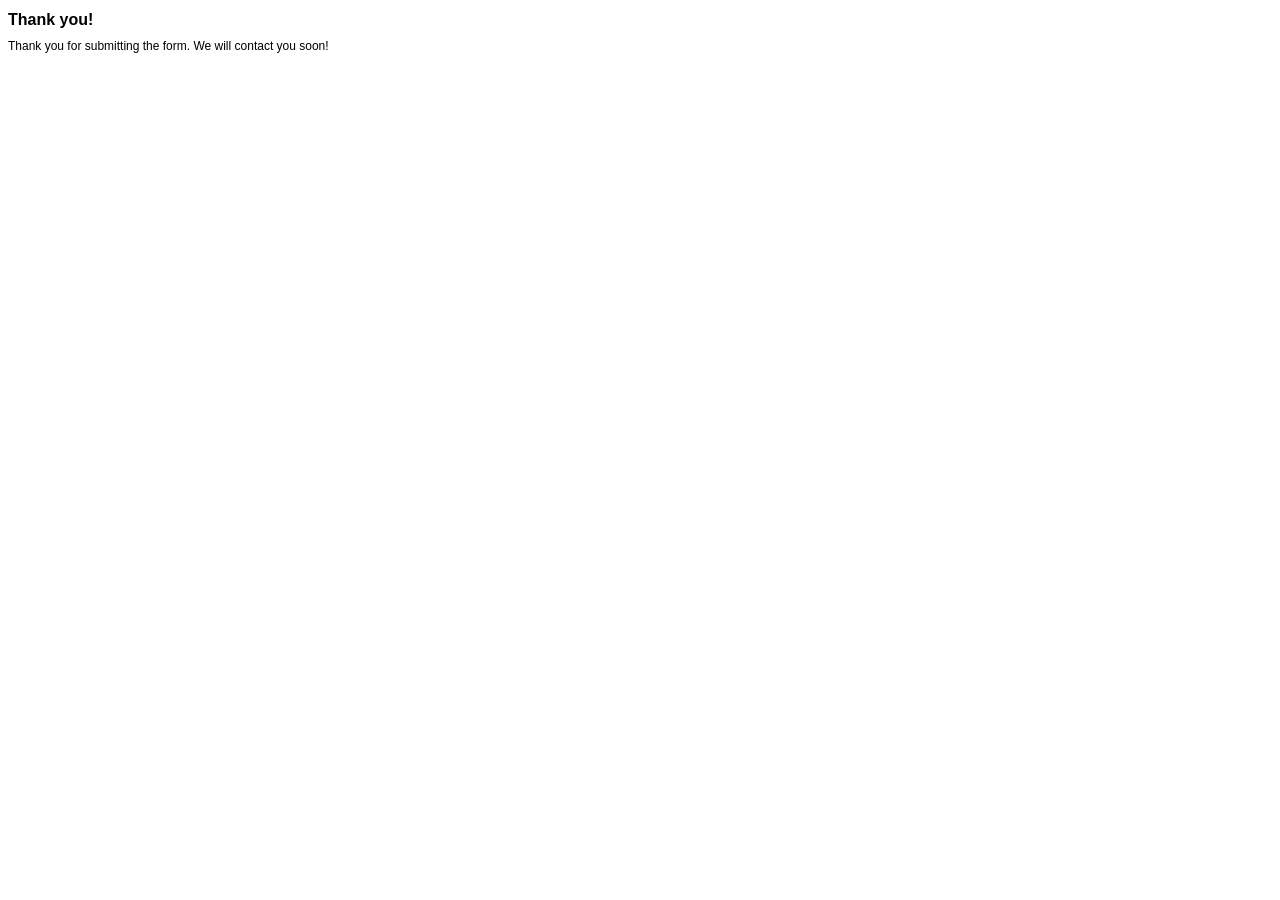
<file: php-email-contact-form/contact-form-thank-you.html>
<!DOCTYPE HTML PUBLIC "-//W3C//DTD HTML 4.01 Transitional//EN" "http://www.w3.org/TR/html4/loose.dtd"> 
<html>
<head>
	<title>Thank you!</title>
<!-- define some style elements-->
<style>
h1
{
	font-family : Arial, Helvetica, sans-serif;
	font-size : 16px;
    font-weight : bold;
}
label,a,body
{
	font-family : Arial, Helvetica, sans-serif;
	font-size : 12px; 
}

</style>	
<!-- a helper script for vaidating the form-->
</head>	
</head>

<body>
<h1>Thank you!</h1>
Thank you for submitting the form. We will contact you soon!


</body>
</html>
</file>
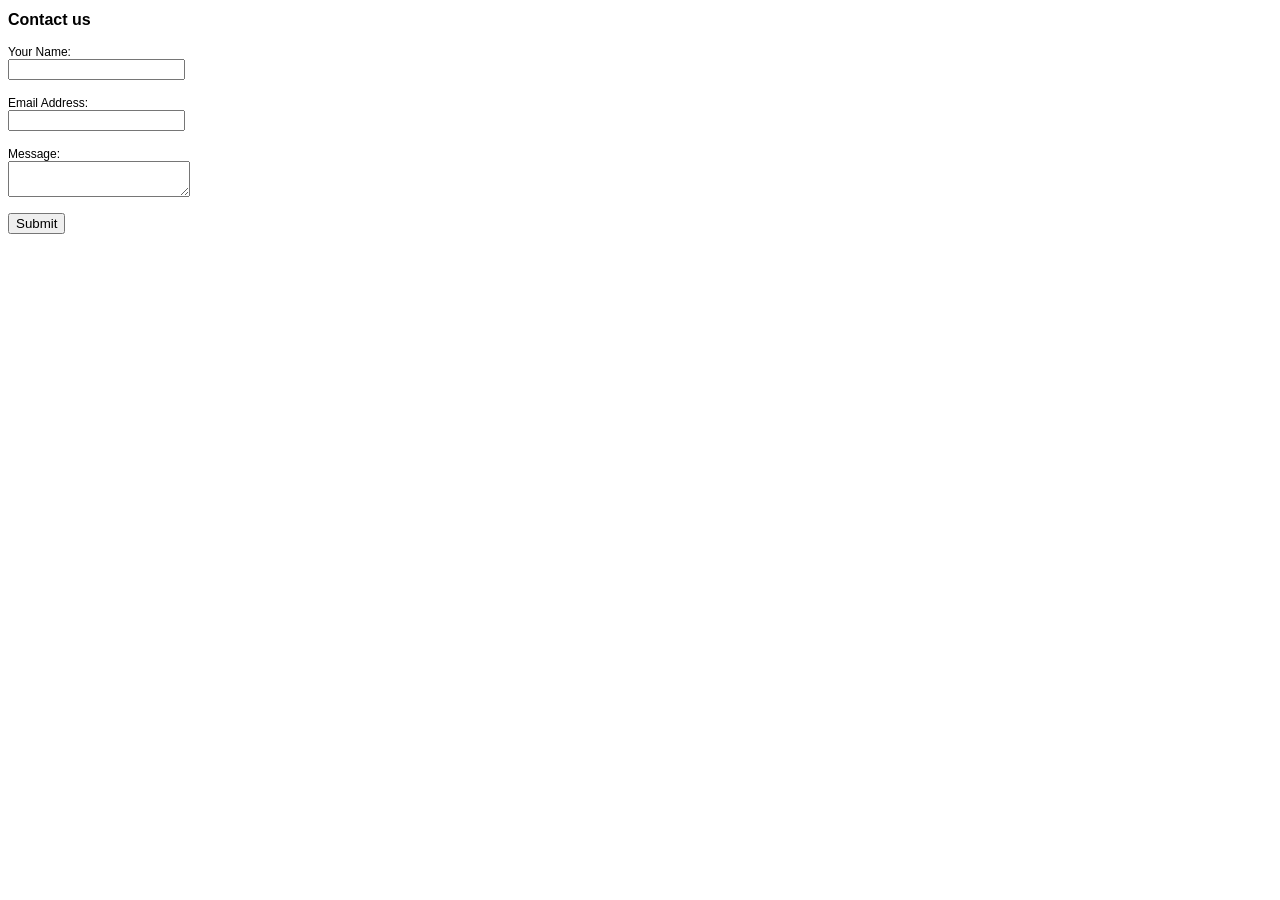
<file: php-email-contact-form/contact-form.html>
<!DOCTYPE HTML PUBLIC "-//W3C//DTD HTML 4.01 Transitional//EN" "http://www.w3.org/TR/html4/loose.dtd"> 
<html>
<head>
	<title>Contact us</title>
<!-- define some style elements-->
<style>
h1
{
	font-family : Arial, Helvetica, sans-serif;
	font-size : 16px;
    font-weight : bold;
}
label,a 
{
	font-family : Arial, Helvetica, sans-serif;
	font-size : 12px; 
}

</style>	
<!-- a helper script for vaidating the form-->
<script language="JavaScript" src="scripts/gen_validatorv31.js" type="text/javascript"></script>
</head>	
</head>

<body>
<h1>Contact us</h1>
<form method="POST" name="contactform" action="contact-form-handler.php"> 
<p>
<label for='name'>Your Name:</label> <br>
<input type="text" name="name">
</p>
<p>
<label for='email'>Email Address:</label> <br>
<input type="text" name="email"> <br>
</p>
<p>
<label for='message'>Message:</label> <br>
<textarea name="message"></textarea>
</p>
<input type="submit" value="Submit"><br>
</form>

<script language="JavaScript">
// Code for validating the form
// Visit http://www.javascript-coder.com/html-form/javascript-form-validation.phtml
// for details
var frmvalidator  = new Validator("contactform");
frmvalidator.addValidation("name","req","Please provide your name"); 
frmvalidator.addValidation("email","req","Please provide your email"); 
frmvalidator.addValidation("email","email","Please enter a valid email address"); 
</script>
<!--
Sample code from:
http://www.html-form-guide.com/contact-form/php-email-contact-form.html
-->


</body>
</html>
</file>
